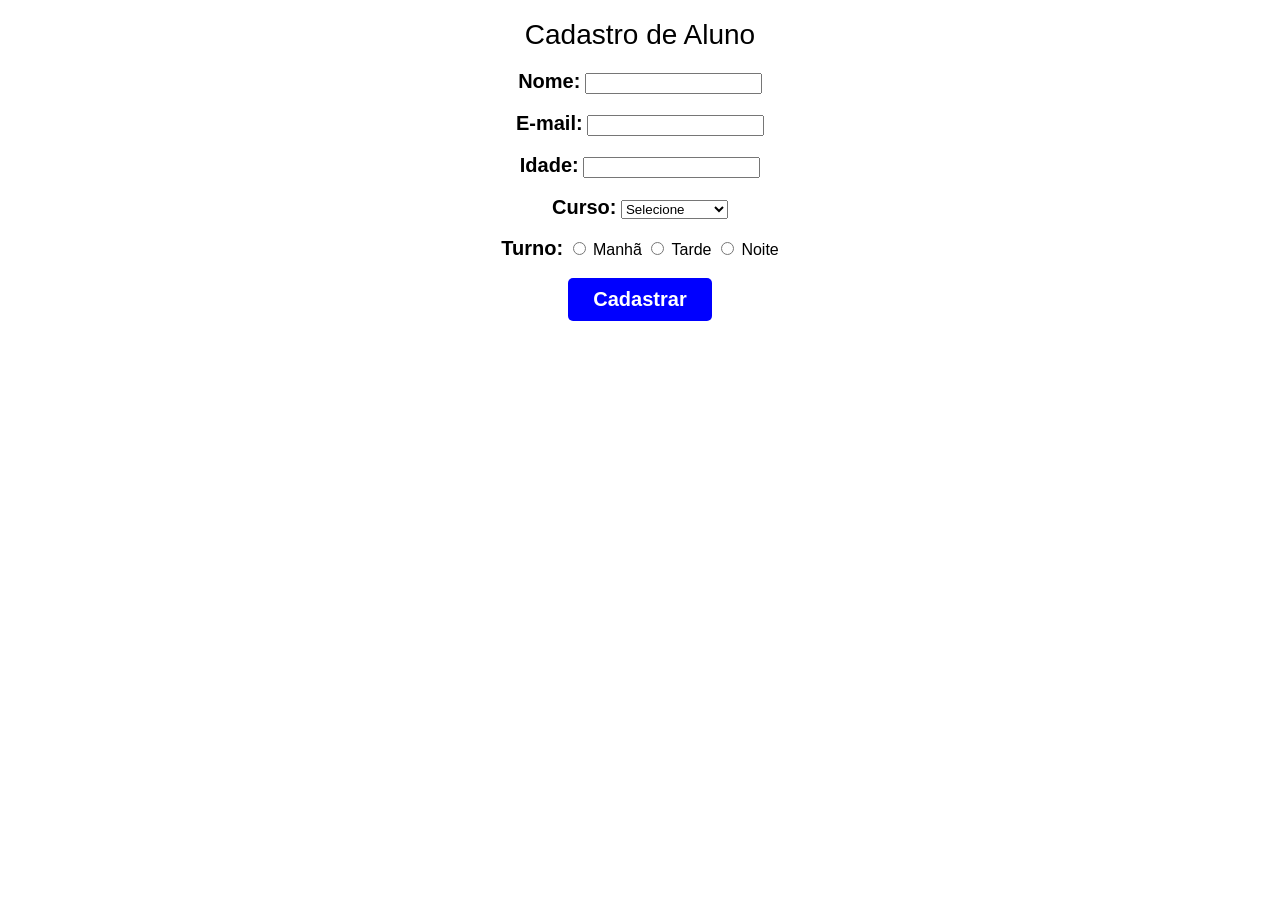
<file: aprendaHTML/index.html>
<!DOCTYPE html>
<html lang="pt-BR">

<head>
    <meta charset="UTF-8">
    <title>Cadastro de Aluno</title>

    <style>
        body {
    font-family: Arial, sans-serif;
    text-align: center;
    margin: 0;
    padding: 0;
}

/* Título */
h1 {
    font-family: Arial, sans-serif;
    font-size: 28px;
    font-weight: normal;
}

/* Demais textos */
p,
label,
span,
div {
    font-family: Arial, sans-serif;
    font-size: 20px;
    font-weight: bold;
}

/* Botão Macro */
#macro,
.btn-macro,
button {
    background-color: blue;
    color: white;
    font-family: Arial, sans-serif;
    font-size: 20px;
    font-weight: bold;
    border: none;
    padding: 10px 25px;
    border-radius: 5px;
    cursor: pointer;
}

/* Efeito ao passar o mouse */
#macro:hover,
.btn-macro:hover,
button:hover {
    background-color: #0056b3;
}

    </style>
</head>

<body>

    <h1>Cadastro de Aluno</h1>

    <form action="Cadastro.php" method="POST">
    

        <label for="nome">Nome:</label>
        <input type="text" id="nome" name="nome" required>

        <br><br>

        <label for="email">E-mail:</label>
        <input type="email" id="email" name="email" required>

        <br><br>

        <label for="idade">Idade:</label>
        <input type="number" id="idade" name="idade" required>

        <br><br>

        <label for="curso">Curso:</label>

        <select id="curso" name="curso" required>
            <option value="">Selecione</option>
            <option value="Informatica">Informática</option>
            <option value="Administracao">Administração</option>
            <option value="Contabilidade">Contabilidade</option>
        </select>

        <br><br>

        <label>Turno:</label>

        <input type="radio" name="turno" value="Manhã" required> Manhã
        <input type="radio" name="turno" value="Tarde"> Tarde
        <input type="radio" name="turno" value="Noite"> Noite

        <br><br>

        <button type="submit">Cadastrar</button>

    </form>

</body>

</html>
</file>
